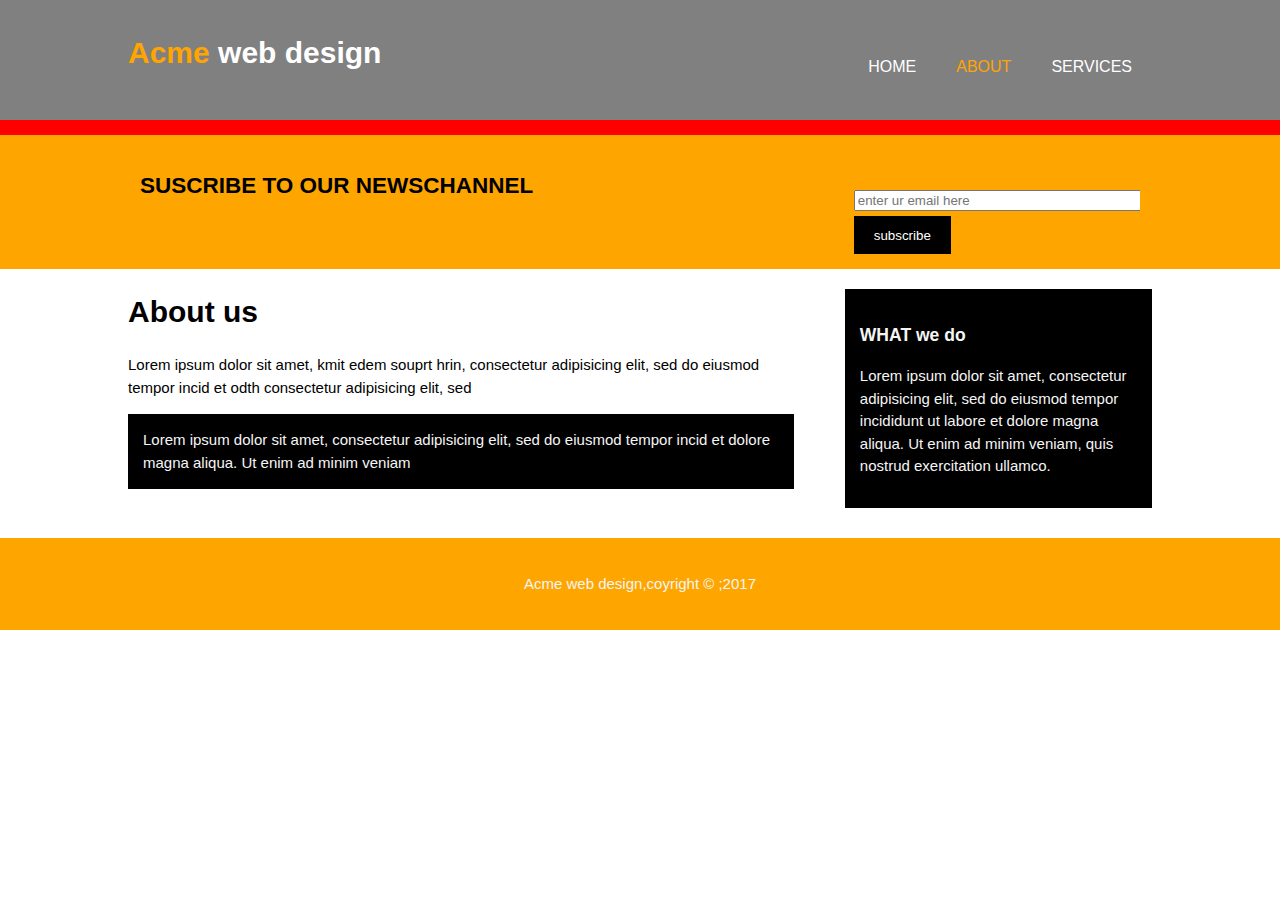
<file: about.html>
<!DOCTYPE html>
<html>
<head>
	<meta charset="utf-8">
	<meta name="viewport" content="width=device-width, initial-scale=1">
	<title> about </title>
	<link rel="stylesheet" href="css/style.css"> 
	<meta name="description" content="affordable and professional webdesign"> 
	<meta name="keywords" content="webdesign",professional>
	<meta name="author" content="indhu">
</head>
<body>
	<header>
	<div class="container">
	<div id="branding">
		<h1><span class="highlight">Acme </span> web design</h1>
	</div> 
	<nav>
		<ul>
			<li><a  href="index.html">HOME</a></li>
			<li><a class="current" href="about.html">ABOUT</a></li>
			<li><a  href="services.html">SERVICES</a></li>
		</ul>
	</nav>
	</div> 
	</header>
	

		<section id="newsletter">
			<div class="container">
				<h2> SUSCRIBE TO OUR NEWSCHANNEL</h2>
				<form>
					<input type="email" placeholder="enter ur email here" name="email">
					<button type="submit" class="button_1"> subscribe</button>
				</form>
			</div>
		</section>
		<section id="main">
			<div class="container">
				<article id="main-col">
					<h1 class="page-title">About us</h1>
					<p>Lorem ipsum dolor sit amet, kmit edem souprt hrin, consectetur adipisicing elit, sed do eiusmod
					tempor incid et odth  consectetur adipisicing elit, sed </p>
					<p class="dark">Lorem ipsum dolor sit amet, consectetur adipisicing elit, sed do eiusmod
					tempor incid et dolore magna aliqua. Ut enim ad minim veniam</p>
				</article>
				<aside id="sidebar">
					<div class="dark">
						<h3> WHAT we do</h3>
				<p> Lorem ipsum dolor sit amet, consectetur adipisicing elit, sed do eiusmod
				tempor incididunt ut labore et dolore magna aliqua. Ut enim ad minim veniam,
				quis nostrud exercitation ullamco.</p>
			</div>
				</aside>
					
			</div>
		</section>
		<footer>
			<p> Acme web design,coyright &copy ;2017</p>
		</footer>
</body>
</html>
</file>
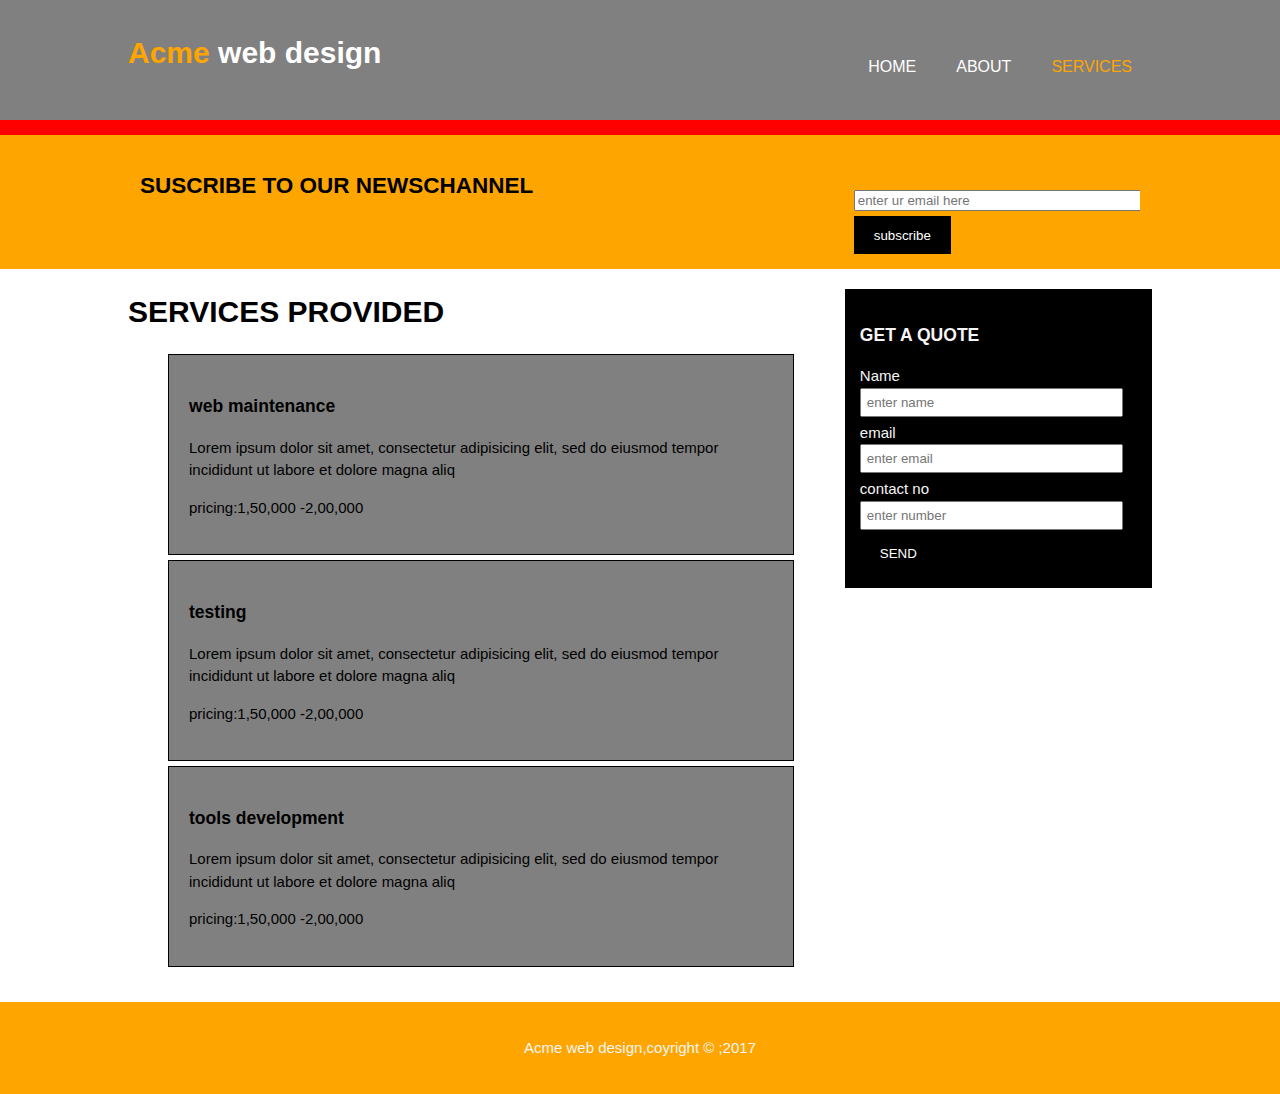
<file: services.html>
<!DOCTYPE html>
<html>
<head>
	<meta charset="utf-8">
	<meta name="viewport" content="width=device-width, initial-scale=1">
	<title> about </title>
	<link rel="stylesheet" href="css/style.css"> 
	<meta name="description" content="affordable and professional webdesign"> 
	<meta name="keywords" content="webdesign",professional>
	<meta name="author" content="indhu">
</head>
<body>
	<header>
	<div class="container">
	<div id="branding">
		<h1><span class="highlight">Acme </span> web design</h1>
	</div> 
	<nav>
		<ul>
			<li><a  href="index.html">HOME</a></li>
			<li><a  href="about.html">ABOUT</a></li>
			<li><a class ="current" href="services.html">SERVICES</a></li>
		</ul>
	</nav>
	</div> 
	</header>
	

		<section id="newsletter">
			<div class="container">
				<h2> SUSCRIBE TO OUR NEWSCHANNEL</h2>
				<form>
					<input type="email" placeholder="enter ur email here" name="email">
					<button type="submit" class="button_1"> subscribe</button>
				</form>
			</div>
		</section>
		<section id="main">
			<div class="container">
				<article id="main-col">
					<h1 class="page-title">SERVICES PROVIDED</h1>
					<ul id="services">
						<li>
						<h3> web maintenance</h3>
						<p> Lorem ipsum dolor sit amet, consectetur adipisicing elit, sed do eiusmod
						tempor incididunt ut labore et dolore magna aliq</p>
						<p> pricing:1,50,000 -2,00,000 </li>
							<li><h3> testing</h3>
						<p> Lorem ipsum dolor sit amet, consectetur adipisicing elit, sed do eiusmod
						tempor incididunt ut labore et dolore magna aliq</p>
						<p> pricing:1,50,000 -2,00,000 </li>
							<li><h3> tools development</h3>
						<p> Lorem ipsum dolor sit amet, consectetur adipisicing elit, sed do eiusmod
						tempor incididunt ut labore et dolore magna aliq</p>
						<p> pricing:1,50,000 -2,00,000 </li>
					</ul>
				</article>
				<aside id="sidebar">
				<div class="dark">					
						<h3> GET A QUOTE</h3>
				<form class="quote">
					<div>  
						<label> Name</label><br>
						<input type="text" placeholder="enter name">						
					</div>
					<div>  
						<label>email</label><br>
						<input type="email" placeholder="enter email">						
					</div>
					<div>  
						<label> contact no</label><br>
						<input type="text" placeholder="enter number">						
					</div>
					<div>  						
						<button class="button_1" type="submit">SEND</button>
						</forms>						
					</aside>
					</div>
		</section>
		<footer>
			<p> Acme web design,coyright &copy ;2017</p>
		</footer>
</body>
</html>
</file>
<file: css/style.css>
body{
	font-family: arial,helvetica,sans-serif;
	font-size: 15px;
	line-height: 1.5;
	padding: 0;
	margin: 0;
	background-color:white grey;
}
a{ margin: auto;
 }
/*global*/
.container{
	width: 80%;
	margin: auto;
	overflow: hidden;
}
aside#sidebar .quote input ,aside#sidebar .quote textarea{
	width: 90%;
	padding: 5px;}

.button_1{
	height: 38px;
	background-color:black;
	border:0;
	padding-left: 20px;
	padding-right: 20px;
	color: white;
}
.dark{
	padding: 15px;
	background-color: black;
	color: whitesmoke;
	margin-top: 10px;
	margin-bottom: 10px;

}

/*header*/
header{
	background-color: grey;
	color: white;
	padding-top: 30px;
	min-height: 70px;
	border-bottom: red 15px solid;

}
header a{
	color: white;
	text-decoration: none;
	text-transform: uppercase;
	font-size: 16px;
}
header li{
	float: left;
	display: inline;
	padding: 0px 20px 0px 20px;
}
header #branding{
	float: left;

}
header #branding h1{
	margin:0;
}
header nav{
	float: right;
	margin-top: 10px;
}
header .highlight,header .current{
	color: orange;
}
header a:hover{
	color: white;
	font-weight: bold;
}
/*showcase*/
#showcase{
	min-height: 400px;
	background: url('../pics/bg3.jpg');
	color:white;
	text-align: center;}
#showcase h1{
		margin-top: 100px;
		font-size: 55px;
		margin-bottom: 10px;
}
/*newsletter*/
#newsletter{
	padding: 15px;
	color: black;
	background: orange;
}
#newsletter h2{
	float: left;
}
#newsletter form{
	float: right;
	margin-top: 10px;
}
#newsletter input[type="email"]{
	margin-top: 30px;

}
#boxes .box{
	float: left;
	width: 30%;
	padding: 10px;
	text-align: center;
}
#boxes .box pics{
	width: 90px;

}
/*sidebar*/
aside#sidebar{
	float: right;
	width: 30%;
	margin-top:10px;
}


/*main-col*/
article#main-col{
	float: left;
	width: 65%;
}
/*services*/
ul#services li{
	list-style: none;
	padding: 20px;
	border: black solid 1px;
	margin-bottom:5px;
	background-color: grey;

}


footer{
	padding: 20px;
	margin-top: 20px;
	color: whitesmoke;
	background-color: orange;
	text-align: center;
}
/*media queries*/
@media(max-width: 768px){
header #branding,header nav,header nav li,#newsletter h1,#newsletter form,#boxes .box,article#main-col,aside#sidebar{
	float: none;
	text-align: center;
	width: 100%;
}
}
header{
	padding-bottom: 20px;
}
#showcase h1{
	margin-top: 40px;
}
#newsletter button .quote button{
	display:block;
	width: 100%;
}
#newsletter form input[type="email"], .quote input, .quote textarea{
	width: 100%;
	margin-bottom: 5px;
}
}
</file>
